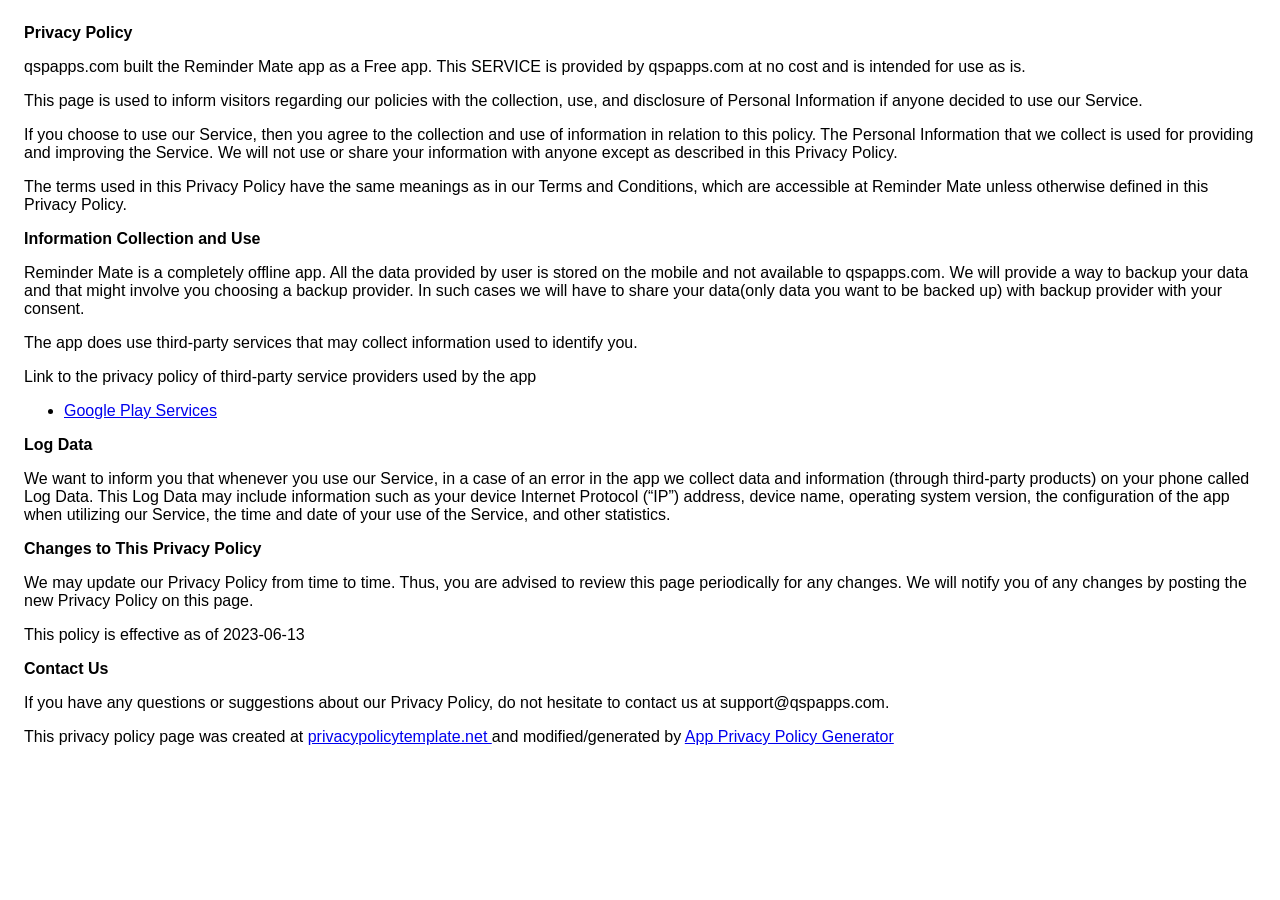
<file: reminder_mate/privacy_policy.html>
<!DOCTYPE html>
    <html>
    <head>
      <meta charset='utf-8'>
      <meta name='viewport' content='width=device-width'>
      <title>Privacy Policy</title>
      <style> body { font-family: 'Helvetica Neue', Helvetica, Arial, sans-serif; padding:1em; } </style>
    </head>
    <body>
    <strong>Privacy Policy</strong> <p>
                  qspapps.com built the Reminder Mate app as
                  a Free app. This SERVICE is provided by
                  qspapps.com at no cost and is intended for use as
                  is.
                </p> <p>
                  This page is used to inform visitors regarding our
                  policies with the collection, use, and disclosure of Personal
                  Information if anyone decided to use our Service.
                </p> <p>
                  If you choose to use our Service, then you agree to
                  the collection and use of information in relation to this
                  policy. The Personal Information that we collect is
                  used for providing and improving the Service. We will not use or share your information with
                  anyone except as described in this Privacy Policy.
                </p> <p>
                  The terms used in this Privacy Policy have the same meanings
                  as in our Terms and Conditions, which are accessible at
                  Reminder Mate unless otherwise defined in this Privacy Policy.
                </p> <p><strong>Information Collection and Use</strong></p> <p>
		Reminder Mate is a completely offline app. All the data provided by user is stored on the mobile and not available to qspapps.com. We will provide a way to backup your data and that might involve you choosing a backup provider. In such cases we will have to share your data(only data you want to be backed up) with backup provider with your consent.
                </p> <div><p>
                    The app does use third-party services that may collect
                    information used to identify you.
                  </p> <p>
                    Link to the privacy policy of third-party service providers used
                    by the app
                  </p> <ul><li><a href="https://www.google.com/policies/privacy/" target="_blank" rel="noopener noreferrer">Google Play Services</a></li><!----><!----><!----><!----><!----><!----><!----><!----><!----><!----><!----><!----><!----><!----><!----><!----><!----><!----><!----><!----><!----><!----><!----><!----><!----><!----><!----></ul></div> <p><strong>Log Data</strong></p> <p>
                  We want to inform you that whenever you
                  use our Service, in a case of an error in the app
                  we collect data and information (through third-party
                  products) on your phone called Log Data. This Log Data may
                  include information such as your device Internet Protocol
                  (“IP”) address, device name, operating system version, the
                  configuration of the app when utilizing our Service,
                  the time and date of your use of the Service, and other
                  statistics.
                  </p></div> <!----> <p><strong>Changes to This Privacy Policy</strong></p> <p>
                  We may update our Privacy Policy from
                  time to time. Thus, you are advised to review this page
                  periodically for any changes. We will
                  notify you of any changes by posting the new Privacy Policy on
                  this page.
                </p> <p>This policy is effective as of 2023-06-13</p> <p><strong>Contact Us</strong></p> <p>
                  If you have any questions or suggestions about our
                  Privacy Policy, do not hesitate to contact us at support@qspapps.com.
                </p> <p>This privacy policy page was created at <a href="https://privacypolicytemplate.net" target="_blank" rel="noopener noreferrer">privacypolicytemplate.net </a>and modified/generated by <a href="https://app-privacy-policy-generator.nisrulz.com/" target="_blank" rel="noopener noreferrer">App Privacy Policy Generator</a></p>
    </body>
    </html>
</file>
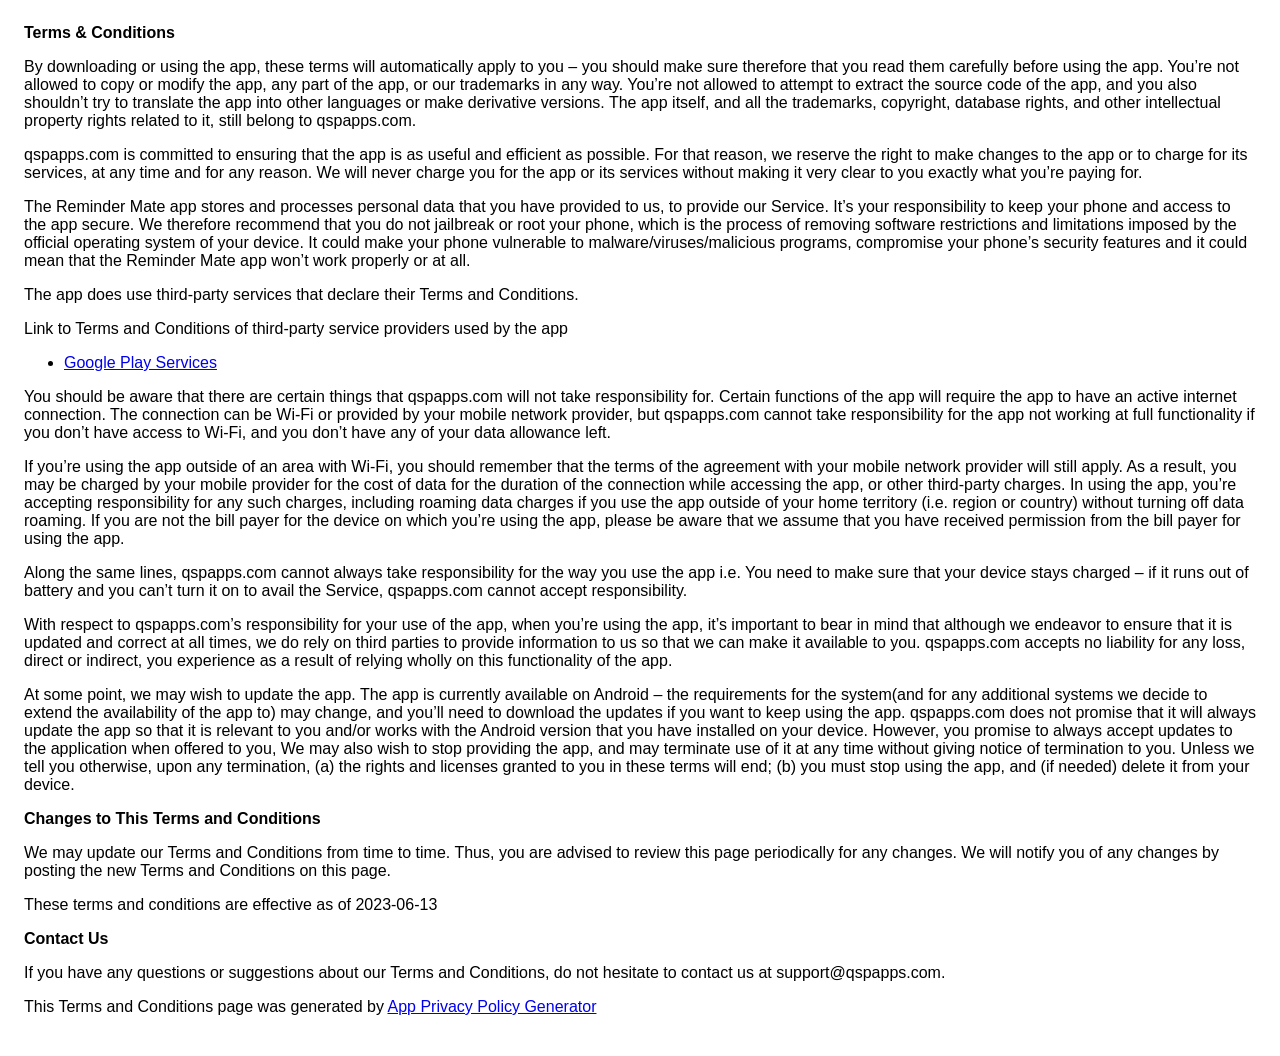
<file: reminder_mate/terms_and_conditions.html>
<!DOCTYPE html>
    <html>
    <head>
      <meta charset='utf-8'>
      <meta name='viewport' content='width=device-width'>
      <title>Terms &amp; Conditions</title>
      <style> body { font-family: 'Helvetica Neue', Helvetica, Arial, sans-serif; padding:1em; } </style>
    </head>
    <body>
    <strong>Terms &amp; Conditions</strong> <p>
                  By downloading or using the app, these terms will
                  automatically apply to you – you should make sure therefore
                  that you read them carefully before using the app. You’re not
                  allowed to copy or modify the app, any part of the app, or
                  our trademarks in any way. You’re not allowed to attempt to
                  extract the source code of the app, and you also shouldn’t try
                  to translate the app into other languages or make derivative
                  versions. The app itself, and all the trademarks, copyright,
                  database rights, and other intellectual property rights related
                  to it, still belong to qspapps.com.
                </p> <p>
                  qspapps.com is committed to ensuring that the app is
                  as useful and efficient as possible. For that reason, we
                  reserve the right to make changes to the app or to charge for
                  its services, at any time and for any reason. We will never
                  charge you for the app or its services without making it very
                  clear to you exactly what you’re paying for.
                </p> <p>
                  The Reminder Mate app stores and processes personal data that
                  you have provided to us, to provide our
                  Service. It’s your responsibility to keep your phone and
                  access to the app secure. We therefore recommend that you do
                  not jailbreak or root your phone, which is the process of
                  removing software restrictions and limitations imposed by the
                  official operating system of your device. It could make your
                  phone vulnerable to malware/viruses/malicious programs,
                  compromise your phone’s security features and it could mean
                  that the Reminder Mate app won’t work properly or at all.
                </p> <div><p>
                    The app does use third-party services that declare their
                    Terms and Conditions.
                  </p> <p>
                    Link to Terms and Conditions of third-party service
                    providers used by the app
                  </p> <ul><li><a href="https://policies.google.com/terms" target="_blank" rel="noopener noreferrer">Google Play Services</a></li><!----><!----><!----><!----><!----><!----><!----><!----><!----><!----><!----><!----><!----><!----><!----><!----><!----><!----><!----><!----><!----><!----><!----><!----><!----><!----><!----></ul></div> <p>
                  You should be aware that there are certain things that
                  qspapps.com will not take responsibility for. Certain
                  functions of the app will require the app to have an active
                  internet connection. The connection can be Wi-Fi or provided
                  by your mobile network provider, but qspapps.com
                  cannot take responsibility for the app not working at full
                  functionality if you don’t have access to Wi-Fi, and you don’t
                  have any of your data allowance left.
                </p> <p></p> <p>
                  If you’re using the app outside of an area with Wi-Fi, you
                  should remember that the terms of the agreement with your
                  mobile network provider will still apply. As a result, you may
                  be charged by your mobile provider for the cost of data for
                  the duration of the connection while accessing the app, or
                  other third-party charges. In using the app, you’re accepting
                  responsibility for any such charges, including roaming data
                  charges if you use the app outside of your home territory
                  (i.e. region or country) without turning off data roaming. If
                  you are not the bill payer for the device on which you’re
                  using the app, please be aware that we assume that you have
                  received permission from the bill payer for using the app.
                </p> <p>
                  Along the same lines, qspapps.com cannot always take
                  responsibility for the way you use the app i.e. You need to
                  make sure that your device stays charged – if it runs out of
                  battery and you can’t turn it on to avail the Service,
                  qspapps.com cannot accept responsibility.
                </p> <p>
                  With respect to qspapps.com’s responsibility for your
                  use of the app, when you’re using the app, it’s important to
                  bear in mind that although we endeavor to ensure that it is
                  updated and correct at all times, we do rely on third parties
                  to provide information to us so that we can make it available
                  to you. qspapps.com accepts no liability for any
                  loss, direct or indirect, you experience as a result of
                  relying wholly on this functionality of the app.
                </p> <p>
                  At some point, we may wish to update the app. The app is
                  currently available on Android – the requirements for the 
                  system(and for any additional systems we
                  decide to extend the availability of the app to) may change,
                  and you’ll need to download the updates if you want to keep
                  using the app. qspapps.com does not promise that it
                  will always update the app so that it is relevant to you
                  and/or works with the Android version that you have
                  installed on your device. However, you promise to always
                  accept updates to the application when offered to you, We may
                  also wish to stop providing the app, and may terminate use of
                  it at any time without giving notice of termination to you.
                  Unless we tell you otherwise, upon any termination, (a) the
                  rights and licenses granted to you in these terms will end;
                  (b) you must stop using the app, and (if needed) delete it
                  from your device.
                </p> <p><strong>Changes to This Terms and Conditions</strong></p> <p>
                  We may update our Terms and Conditions
                  from time to time. Thus, you are advised to review this page
                  periodically for any changes. We will
                  notify you of any changes by posting the new Terms and
                  Conditions on this page.
                </p> <p>
                  These terms and conditions are effective as of 2023-06-13
                </p> <p><strong>Contact Us</strong></p> <p>
                  If you have any questions or suggestions about our
                  Terms and Conditions, do not hesitate to contact us
                  at support@qspapps.com.
                </p> <p>This Terms and Conditions page was generated by <a href="https://app-privacy-policy-generator.nisrulz.com/" target="_blank" rel="noopener noreferrer">App Privacy Policy Generator</a></p>
    </body>
    </html>
</file>
